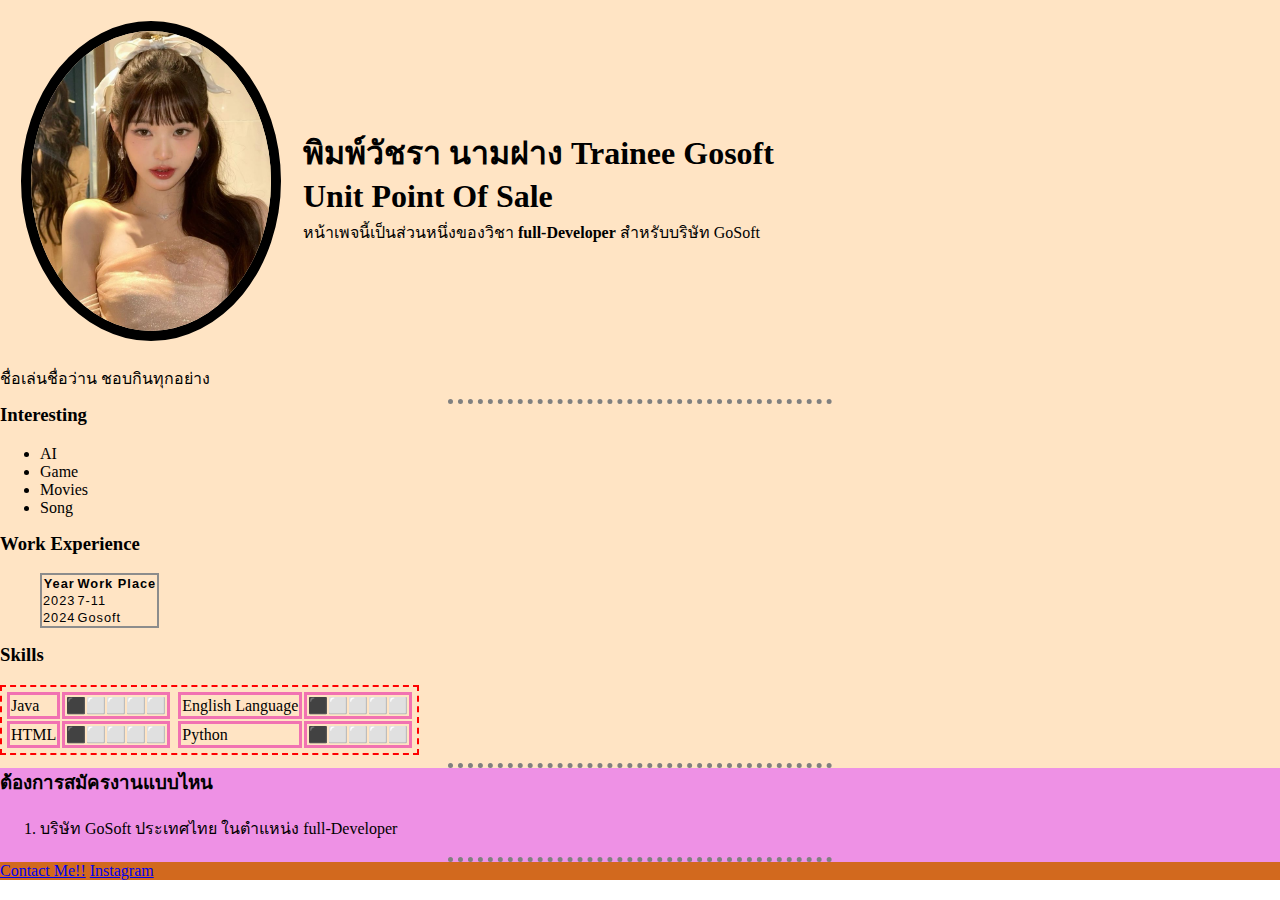
<file: index.html>
<!DOCTYPE html>
<html lang="en">
<head>
 
    <meta charset="UTF-8">
    <meta name="viewport" content="width=device-width, initial-scale=1.0">
    <title>Personal page</title>
    <link rel="stylesheet" href="style.css">
    <link rel="shortcut icon" href="favicon.ico" type="image/x-icon">
</head>
<body>

    <div class="header">
      <table cellspacing="20">
        <tr>
            <td>
                <img style = "height: 300px; border:solid; border-width:10px;" class = "profile" src="66a8888222d9f4dabab34136cb24bf9f.jpg" alt="">
            </td>
            <td>
                <h1 style = "margin-bottom: 5px;">พิมพ์วัชรา นามฝาง Trainee Gosoft <br> Unit Point Of Sale </h1>
                <p style="margin-top: 2px;">หน้าเพจนี้เป็นส่วนหนึ่งของวิชา <b>full-Developer</b> 
                สำหรับบริษัท GoSoft</p>
            </td>
        </tr>
    </table>

    ชื่อเล่นชื่อว่าน ชอบกินทุกอย่าง 
    <hr>
    </div>
        
    <div class = "middle">
         <h3>Interesting</h3>
    <ul>
        <li>AI</li>
        <li>Game</li>
        <li>Movies</li>
        <li>Song</li>
    </ul>
    <h3>Work Experience</h3>
    <ul>
        <table style="border-collapse: collapse; border: 2px solid rgb(140 140 140); font-family: sans-serif; font-size: 0.8rem; letter-spacing: 1px;" >
            <thead>
                    <tr>
                      <th>Year</th>
                      <th>Work Place</th>
                    </tr>
                  </thead>
                  <tr>
                       <td>2023</td>
                       <td>7-11</td>
                  </tr>
                   <tr>
                       <td>2024</td>
                       <td>Gosoft</td>
                  </tr>
        </table>
    </ul>
    <h3>Skills</h3>
    <table style="border: dashed red 2px;">
        <tr>
            <td><table>
            <tr>
                <td class = "blackpink">Java</td>
                <td class = "blackpink">⬛⬜⬜⬜⬜</td>
            </tr>
            <tr>
                <td class = "blackpink">HTML</td>
                <td class = "blackpink">⬛⬜⬜⬜⬜</td>
            </tr>
        </table></td>
            <td><table>
            <tr>
                <td class = "blackpink">English Language</td>
                <td class = "blackpink">⬛⬜⬜⬜⬜</td>
            </tr>
            <tr>
                <td class = "blackpink">Python</td>
                <td class = "blackpink">⬛⬜⬜⬜⬜</td>
            </tr>
            </table></td>
            </tr>
            <!-- 
             -->
        </table>
        <hr>
    </div>
    <div class = "bottom">
        <h3>ต้องการสมัครงานแบบไหน</h3>
            <ol>
                <li>บริษัท GoSoft ประเทศไทย ในตำแหน่ง full-Developer</li>
            </ol>
            <hr>
    </div>
  
    <div class = "contact">
        <a href = "contact.html">Contact Me!!</a>
        <a href = "https://www.instagram.com/wan_pimwattt/">Instagram</a>
    </div>
    
    </body>
</html>
</file>
<file: style.css>
.blackpink {
  border: solid rgb(241, 114, 178) 3px;
} 
.bottom {
  background-color:rgb(238, 145, 229);
}
.contact {
  background-color: chocolate;
}
.header{
  background-color: bisque;
}
.middle{
  background-color: bisque;
}
.profile {
  border-radius: 50%;
}

body {
  margin: 0;
}
h3 {
  margin-top: 0;
}
hr {
  border-style: dotted none none;
  width: 30%;
  border-color: grey;
  border-width:5px;
  margin-bottom: 0;
}
</file>
